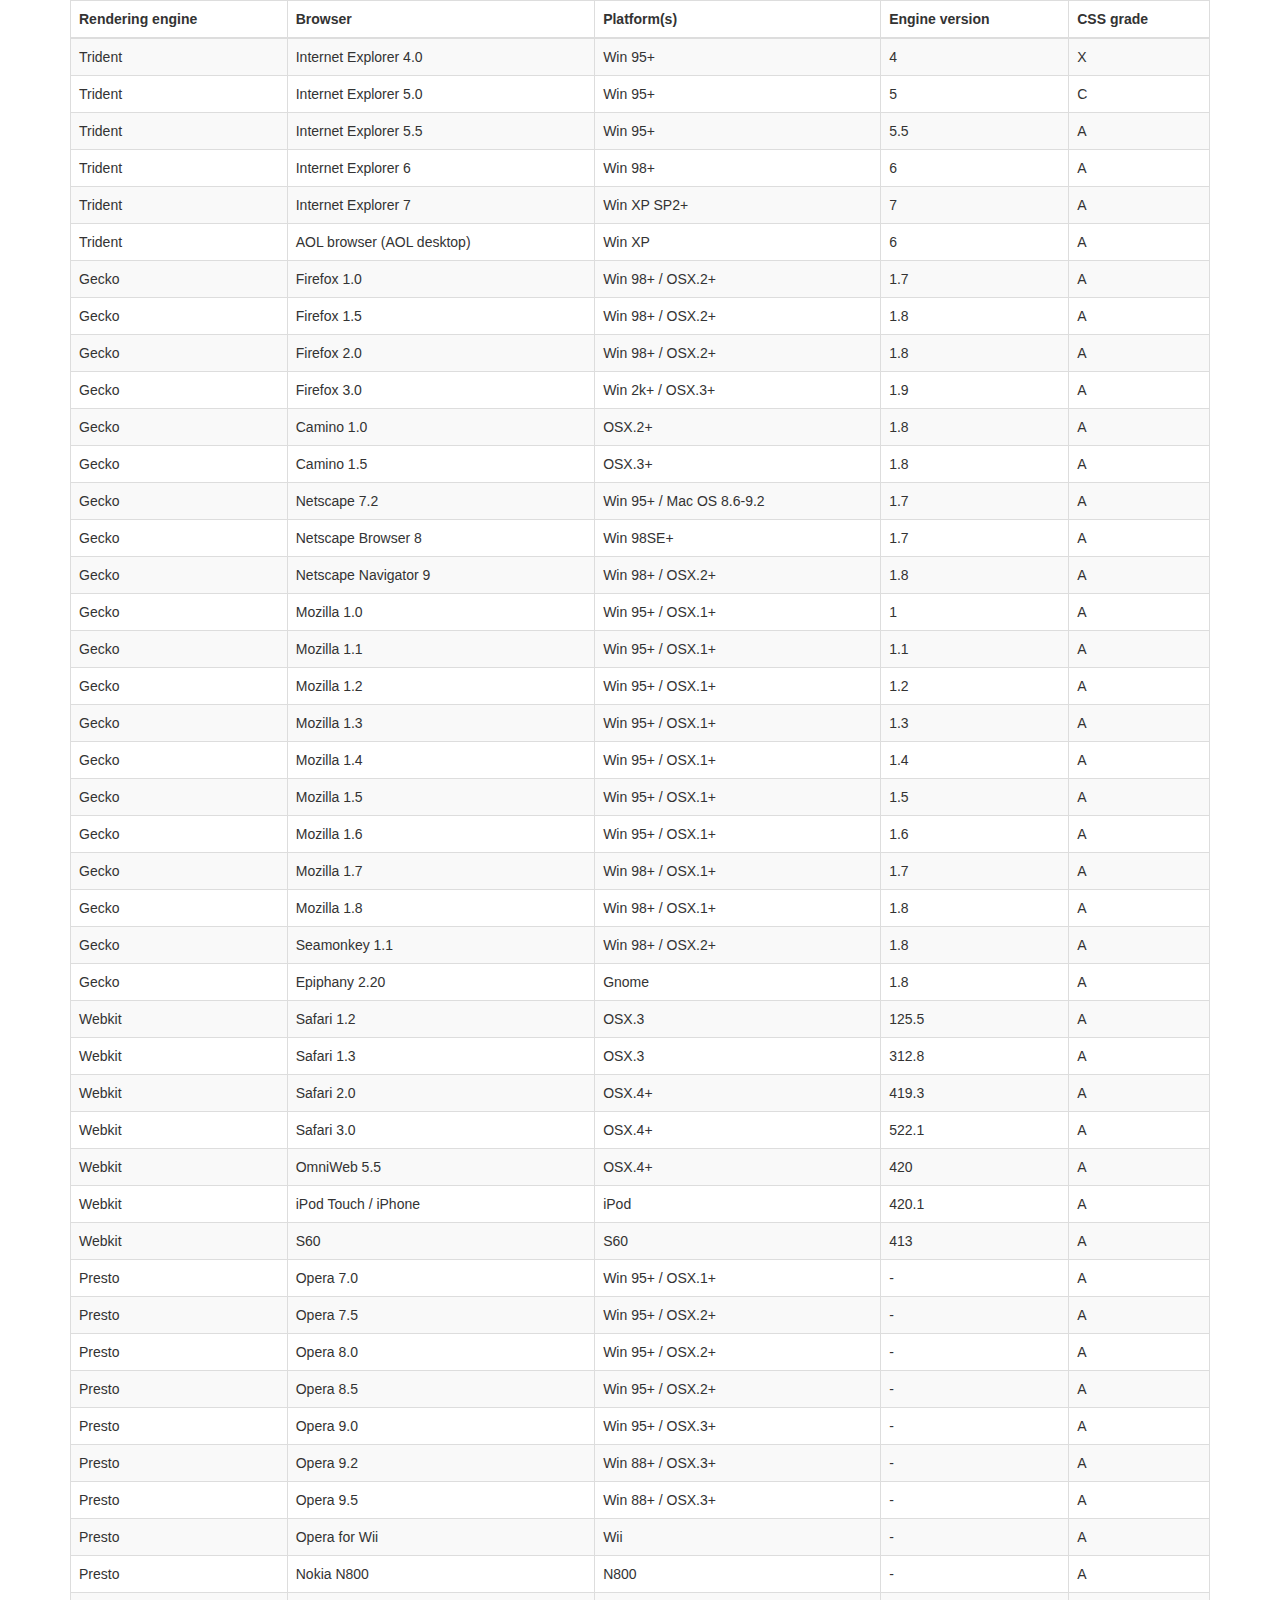
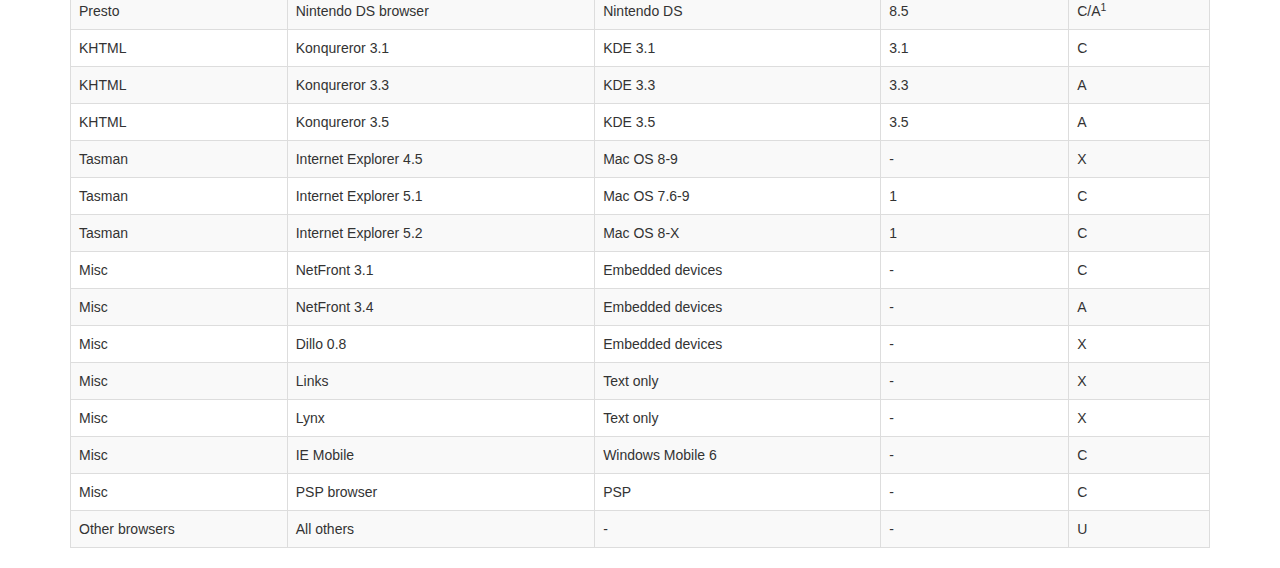
<file: ppp/vendor/datatables-plugins/index.html>
<!DOCTYPE HTML PUBLIC "-//W3C//DTD HTML 4.01//EN" "http://www.w3.org/TR/html4/strict.dtd">
<html>
	<head>
		<meta http-equiv="content-type" content="text/html; charset=utf-8" />
		
		<title>DataTables Bootstrap 3 example</title>

		<link rel="stylesheet" type="text/css" href="//maxcdn.bootstrapcdn.com/bootstrap/3.3.0/css/bootstrap.min.css">
		<link rel="stylesheet" type="text/css" href="dataTables.bootstrap.css">

		<script type="text/javascript" language="javascript" src="//code.jquery.com/jquery-1.11.1.min.js"></script>
		<script type="text/javascript" language="javascript" src="//cdn.datatables.net/1.10.3/js/jquery.dataTables.min.js"></script>
		<script type="text/javascript" language="javascript" src="dataTables.bootstrap.js"></script>
		<script type="text/javascript" charset="utf-8">
			$(document).ready(function() {
				$('#example').dataTable();
			} );
		</script>
	</head>
	<body>
		<div class="container">
			
<table cellpadding="0" cellspacing="0" border="0" class="table table-striped table-bordered" id="example">
	<thead>
		<tr>
			<th>Rendering engine</th>
			<th>Browser</th>
			<th>Platform(s)</th>
			<th>Engine version</th>
			<th>CSS grade</th>
		</tr>
	</thead>
	<tbody>
		<tr class="odd gradeX">
			<td>Trident</td>
			<td>Internet
				 Explorer 4.0</td>
			<td>Win 95+</td>
			<td class="center"> 4</td>
			<td class="center">X</td>
		</tr>
		<tr class="even gradeC">
			<td>Trident</td>
			<td>Internet
				 Explorer 5.0</td>
			<td>Win 95+</td>
			<td class="center">5</td>
			<td class="center">C</td>
		</tr>
		<tr class="odd gradeA">
			<td>Trident</td>
			<td>Internet
				 Explorer 5.5</td>
			<td>Win 95+</td>
			<td class="center">5.5</td>
			<td class="center">A</td>
		</tr>
		<tr class="even gradeA">
			<td>Trident</td>
			<td>Internet
				 Explorer 6</td>
			<td>Win 98+</td>
			<td class="center">6</td>
			<td class="center">A</td>
		</tr>
		<tr class="odd gradeA">
			<td>Trident</td>
			<td>Internet Explorer 7</td>
			<td>Win XP SP2+</td>
			<td class="center">7</td>
			<td class="center">A</td>
		</tr>
		<tr class="even gradeA">
			<td>Trident</td>
			<td>AOL browser (AOL desktop)</td>
			<td>Win XP</td>
			<td class="center">6</td>
			<td class="center">A</td>
		</tr>
		<tr class="gradeA">
			<td>Gecko</td>
			<td>Firefox 1.0</td>
			<td>Win 98+ / OSX.2+</td>
			<td class="center">1.7</td>
			<td class="center">A</td>
		</tr>
		<tr class="gradeA">
			<td>Gecko</td>
			<td>Firefox 1.5</td>
			<td>Win 98+ / OSX.2+</td>
			<td class="center">1.8</td>
			<td class="center">A</td>
		</tr>
		<tr class="gradeA">
			<td>Gecko</td>
			<td>Firefox 2.0</td>
			<td>Win 98+ / OSX.2+</td>
			<td class="center">1.8</td>
			<td class="center">A</td>
		</tr>
		<tr class="gradeA">
			<td>Gecko</td>
			<td>Firefox 3.0</td>
			<td>Win 2k+ / OSX.3+</td>
			<td class="center">1.9</td>
			<td class="center">A</td>
		</tr>
		<tr class="gradeA">
			<td>Gecko</td>
			<td>Camino 1.0</td>
			<td>OSX.2+</td>
			<td class="center">1.8</td>
			<td class="center">A</td>
		</tr>
		<tr class="gradeA">
			<td>Gecko</td>
			<td>Camino 1.5</td>
			<td>OSX.3+</td>
			<td class="center">1.8</td>
			<td class="center">A</td>
		</tr>
		<tr class="gradeA">
			<td>Gecko</td>
			<td>Netscape 7.2</td>
			<td>Win 95+ / Mac OS 8.6-9.2</td>
			<td class="center">1.7</td>
			<td class="center">A</td>
		</tr>
		<tr class="gradeA">
			<td>Gecko</td>
			<td>Netscape Browser 8</td>
			<td>Win 98SE+</td>
			<td class="center">1.7</td>
			<td class="center">A</td>
		</tr>
		<tr class="gradeA">
			<td>Gecko</td>
			<td>Netscape Navigator 9</td>
			<td>Win 98+ / OSX.2+</td>
			<td class="center">1.8</td>
			<td class="center">A</td>
		</tr>
		<tr class="gradeA">
			<td>Gecko</td>
			<td>Mozilla 1.0</td>
			<td>Win 95+ / OSX.1+</td>
			<td class="center">1</td>
			<td class="center">A</td>
		</tr>
		<tr class="gradeA">
			<td>Gecko</td>
			<td>Mozilla 1.1</td>
			<td>Win 95+ / OSX.1+</td>
			<td class="center">1.1</td>
			<td class="center">A</td>
		</tr>
		<tr class="gradeA">
			<td>Gecko</td>
			<td>Mozilla 1.2</td>
			<td>Win 95+ / OSX.1+</td>
			<td class="center">1.2</td>
			<td class="center">A</td>
		</tr>
		<tr class="gradeA">
			<td>Gecko</td>
			<td>Mozilla 1.3</td>
			<td>Win 95+ / OSX.1+</td>
			<td class="center">1.3</td>
			<td class="center">A</td>
		</tr>
		<tr class="gradeA">
			<td>Gecko</td>
			<td>Mozilla 1.4</td>
			<td>Win 95+ / OSX.1+</td>
			<td class="center">1.4</td>
			<td class="center">A</td>
		</tr>
		<tr class="gradeA">
			<td>Gecko</td>
			<td>Mozilla 1.5</td>
			<td>Win 95+ / OSX.1+</td>
			<td class="center">1.5</td>
			<td class="center">A</td>
		</tr>
		<tr class="gradeA">
			<td>Gecko</td>
			<td>Mozilla 1.6</td>
			<td>Win 95+ / OSX.1+</td>
			<td class="center">1.6</td>
			<td class="center">A</td>
		</tr>
		<tr class="gradeA">
			<td>Gecko</td>
			<td>Mozilla 1.7</td>
			<td>Win 98+ / OSX.1+</td>
			<td class="center">1.7</td>
			<td class="center">A</td>
		</tr>
		<tr class="gradeA">
			<td>Gecko</td>
			<td>Mozilla 1.8</td>
			<td>Win 98+ / OSX.1+</td>
			<td class="center">1.8</td>
			<td class="center">A</td>
		</tr>
		<tr class="gradeA">
			<td>Gecko</td>
			<td>Seamonkey 1.1</td>
			<td>Win 98+ / OSX.2+</td>
			<td class="center">1.8</td>
			<td class="center">A</td>
		</tr>
		<tr class="gradeA">
			<td>Gecko</td>
			<td>Epiphany 2.20</td>
			<td>Gnome</td>
			<td class="center">1.8</td>
			<td class="center">A</td>
		</tr>
		<tr class="gradeA">
			<td>Webkit</td>
			<td>Safari 1.2</td>
			<td>OSX.3</td>
			<td class="center">125.5</td>
			<td class="center">A</td>
		</tr>
		<tr class="gradeA">
			<td>Webkit</td>
			<td>Safari 1.3</td>
			<td>OSX.3</td>
			<td class="center">312.8</td>
			<td class="center">A</td>
		</tr>
		<tr class="gradeA">
			<td>Webkit</td>
			<td>Safari 2.0</td>
			<td>OSX.4+</td>
			<td class="center">419.3</td>
			<td class="center">A</td>
		</tr>
		<tr class="gradeA">
			<td>Webkit</td>
			<td>Safari 3.0</td>
			<td>OSX.4+</td>
			<td class="center">522.1</td>
			<td class="center">A</td>
		</tr>
		<tr class="gradeA">
			<td>Webkit</td>
			<td>OmniWeb 5.5</td>
			<td>OSX.4+</td>
			<td class="center">420</td>
			<td class="center">A</td>
		</tr>
		<tr class="gradeA">
			<td>Webkit</td>
			<td>iPod Touch / iPhone</td>
			<td>iPod</td>
			<td class="center">420.1</td>
			<td class="center">A</td>
		</tr>
		<tr class="gradeA">
			<td>Webkit</td>
			<td>S60</td>
			<td>S60</td>
			<td class="center">413</td>
			<td class="center">A</td>
		</tr>
		<tr class="gradeA">
			<td>Presto</td>
			<td>Opera 7.0</td>
			<td>Win 95+ / OSX.1+</td>
			<td class="center">-</td>
			<td class="center">A</td>
		</tr>
		<tr class="gradeA">
			<td>Presto</td>
			<td>Opera 7.5</td>
			<td>Win 95+ / OSX.2+</td>
			<td class="center">-</td>
			<td class="center">A</td>
		</tr>
		<tr class="gradeA">
			<td>Presto</td>
			<td>Opera 8.0</td>
			<td>Win 95+ / OSX.2+</td>
			<td class="center">-</td>
			<td class="center">A</td>
		</tr>
		<tr class="gradeA">
			<td>Presto</td>
			<td>Opera 8.5</td>
			<td>Win 95+ / OSX.2+</td>
			<td class="center">-</td>
			<td class="center">A</td>
		</tr>
		<tr class="gradeA">
			<td>Presto</td>
			<td>Opera 9.0</td>
			<td>Win 95+ / OSX.3+</td>
			<td class="center">-</td>
			<td class="center">A</td>
		</tr>
		<tr class="gradeA">
			<td>Presto</td>
			<td>Opera 9.2</td>
			<td>Win 88+ / OSX.3+</td>
			<td class="center">-</td>
			<td class="center">A</td>
		</tr>
		<tr class="gradeA">
			<td>Presto</td>
			<td>Opera 9.5</td>
			<td>Win 88+ / OSX.3+</td>
			<td class="center">-</td>
			<td class="center">A</td>
		</tr>
		<tr class="gradeA">
			<td>Presto</td>
			<td>Opera for Wii</td>
			<td>Wii</td>
			<td class="center">-</td>
			<td class="center">A</td>
		</tr>
		<tr class="gradeA">
			<td>Presto</td>
			<td>Nokia N800</td>
			<td>N800</td>
			<td class="center">-</td>
			<td class="center">A</td>
		</tr>
		<tr class="gradeA">
			<td>Presto</td>
			<td>Nintendo DS browser</td>
			<td>Nintendo DS</td>
			<td class="center">8.5</td>
			<td class="center">C/A<sup>1</sup></td>
		</tr>
		<tr class="gradeC">
			<td>KHTML</td>
			<td>Konqureror 3.1</td>
			<td>KDE 3.1</td>
			<td class="center">3.1</td>
			<td class="center">C</td>
		</tr>
		<tr class="gradeA">
			<td>KHTML</td>
			<td>Konqureror 3.3</td>
			<td>KDE 3.3</td>
			<td class="center">3.3</td>
			<td class="center">A</td>
		</tr>
		<tr class="gradeA">
			<td>KHTML</td>
			<td>Konqureror 3.5</td>
			<td>KDE 3.5</td>
			<td class="center">3.5</td>
			<td class="center">A</td>
		</tr>
		<tr class="gradeX">
			<td>Tasman</td>
			<td>Internet Explorer 4.5</td>
			<td>Mac OS 8-9</td>
			<td class="center">-</td>
			<td class="center">X</td>
		</tr>
		<tr class="gradeC">
			<td>Tasman</td>
			<td>Internet Explorer 5.1</td>
			<td>Mac OS 7.6-9</td>
			<td class="center">1</td>
			<td class="center">C</td>
		</tr>
		<tr class="gradeC">
			<td>Tasman</td>
			<td>Internet Explorer 5.2</td>
			<td>Mac OS 8-X</td>
			<td class="center">1</td>
			<td class="center">C</td>
		</tr>
		<tr class="gradeA">
			<td>Misc</td>
			<td>NetFront 3.1</td>
			<td>Embedded devices</td>
			<td class="center">-</td>
			<td class="center">C</td>
		</tr>
		<tr class="gradeA">
			<td>Misc</td>
			<td>NetFront 3.4</td>
			<td>Embedded devices</td>
			<td class="center">-</td>
			<td class="center">A</td>
		</tr>
		<tr class="gradeX">
			<td>Misc</td>
			<td>Dillo 0.8</td>
			<td>Embedded devices</td>
			<td class="center">-</td>
			<td class="center">X</td>
		</tr>
		<tr class="gradeX">
			<td>Misc</td>
			<td>Links</td>
			<td>Text only</td>
			<td class="center">-</td>
			<td class="center">X</td>
		</tr>
		<tr class="gradeX">
			<td>Misc</td>
			<td>Lynx</td>
			<td>Text only</td>
			<td class="center">-</td>
			<td class="center">X</td>
		</tr>
		<tr class="gradeC">
			<td>Misc</td>
			<td>IE Mobile</td>
			<td>Windows Mobile 6</td>
			<td class="center">-</td>
			<td class="center">C</td>
		</tr>
		<tr class="gradeC">
			<td>Misc</td>
			<td>PSP browser</td>
			<td>PSP</td>
			<td class="center">-</td>
			<td class="center">C</td>
		</tr>
		<tr class="gradeU">
			<td>Other browsers</td>
			<td>All others</td>
			<td>-</td>
			<td class="center">-</td>
			<td class="center">U</td>
		</tr>
	</tbody>
</table>
			
		</div>
	</body>
</html>
</file>
